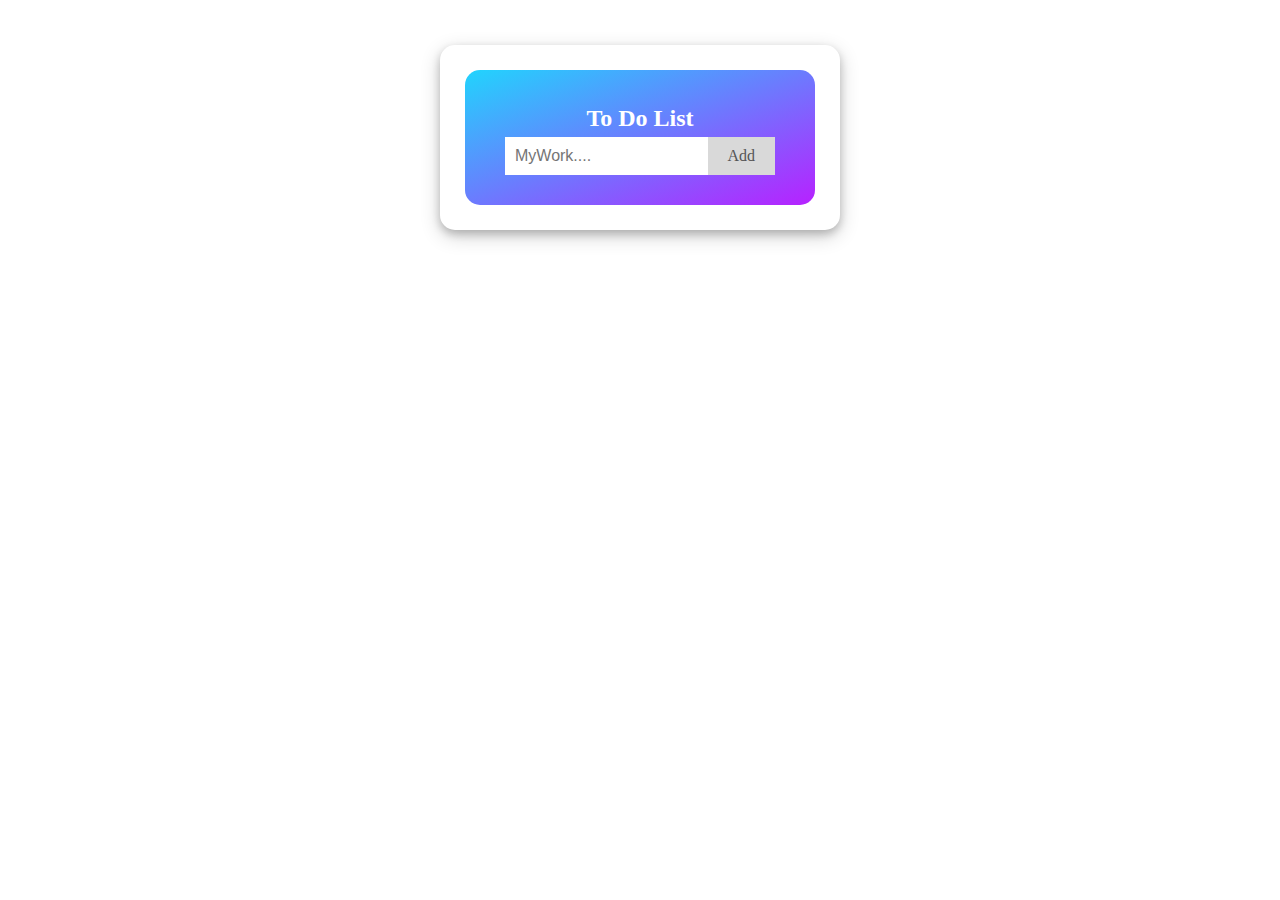
<file: TASK 2/index.html>
<!DOCTYPE html>
<html>
<head>
<meta name="viewport" content="width=device-width, initial-scale=1">
<link rel="stylesheet" href="./style.css">
<title>Todo List App</title>
</head>
<body>
<div class="wrapper">
<div id="myDIV" class="header">
  <h2 style="margin:5px">To Do List</h2>
  <input type="text" id="myInput" placeholder="MyWork....">
  <span onclick="newElement()" class="addBtn">Add</span>
</div>
<ul id="myUL">
</li>
</ul>
</div>

 <script src="script.js"></script>
</body>
</html>
</file>
<file: TASK 2/style.css>
* {
  box-sizing: border-box;
}
body {
  margin: 0;
  min-width: 250px;
  height: 100%;
}
.wrapper{
  background: #fff;
  max-width: 400px;
  width: 100%;
  margin: 45px auto;
  padding: 25px;
  border-radius: 15px;
  box-shadow: 0 4px 8px 0 rgba(0, 0, 0, 0.2), 0 6px 20px 0 rgba(0, 0, 0, 0.19);
}
ul {
  margin: 0;
  padding: 0;
}
ul li {
  cursor: pointer;
  position: relative;
  padding: 12px 8px 12px 40px;
  list-style-type: none;
  background: #eee;
  font-size: 18px;
  transition: 0.2s;
  border-radius: 10px;
}
li{
    margin-top: 10px;
}
ul li:nth-child(odd) {
  background: #f9f9f9;
}
ul li:hover {
  background: #ddd;
}
ul li.checked {
  background: #888;
  color: #fff;
  text-decoration: line-through;
}
ul li.checked::before {
  content: '';
  position: absolute;
  border-color: #fff;
  border-style: solid;
  border-width: 0 2px 2px 0;
  top: 10px;
  left: 16px;
  transform: rotate(45deg);
  height: 15px;
  width: 7px;
}
.close {
  position: absolute;
  right: 0;
  top: 0;
  padding: 12px 16px 12px 16px;
}
.close:hover {
  background-color: #f44336;
  color: white;
  border-top-right-radius: 10px;
  border-bottom-right-radius: 10px;
}
.header {
  background: linear-gradient(to bottom right,#21D4FD,#B721FF);
  padding: 30px 40px;
  color: white;
  text-align: center;
  border-radius: 15px;
}
.header:after {
  content: "";
  display: table;
  clear: both;
}
input {
  margin: 0;
  border: none;
  border-radius: 0;
  width: 75%;
  padding: 10px;
  float: left;
  font-size: 16px;
}
.addBtn {
  padding: 10px;
  width: 25%;
  background: #d9d9d9;
  color: #555;
  float: left;
  text-align: center;
  font-size: 16px;
  cursor: pointer;
  transition: 0.3s;
  border-radius: 0;
}
.addBtn:hover {
  background-color: #bbb;
}
.credit{
    text-align: center;
    color: #000;
    font-family: 'Trebuchet MS', 'Lucida Sans Unicode', 'Lucida Grande', 'Lucida Sans', Arial, sans-serif;
    width: 100%;
}
.credit a{
    text-decoration: none;
    color: #072f5f;
    font-weight: bold;
}
</file>
